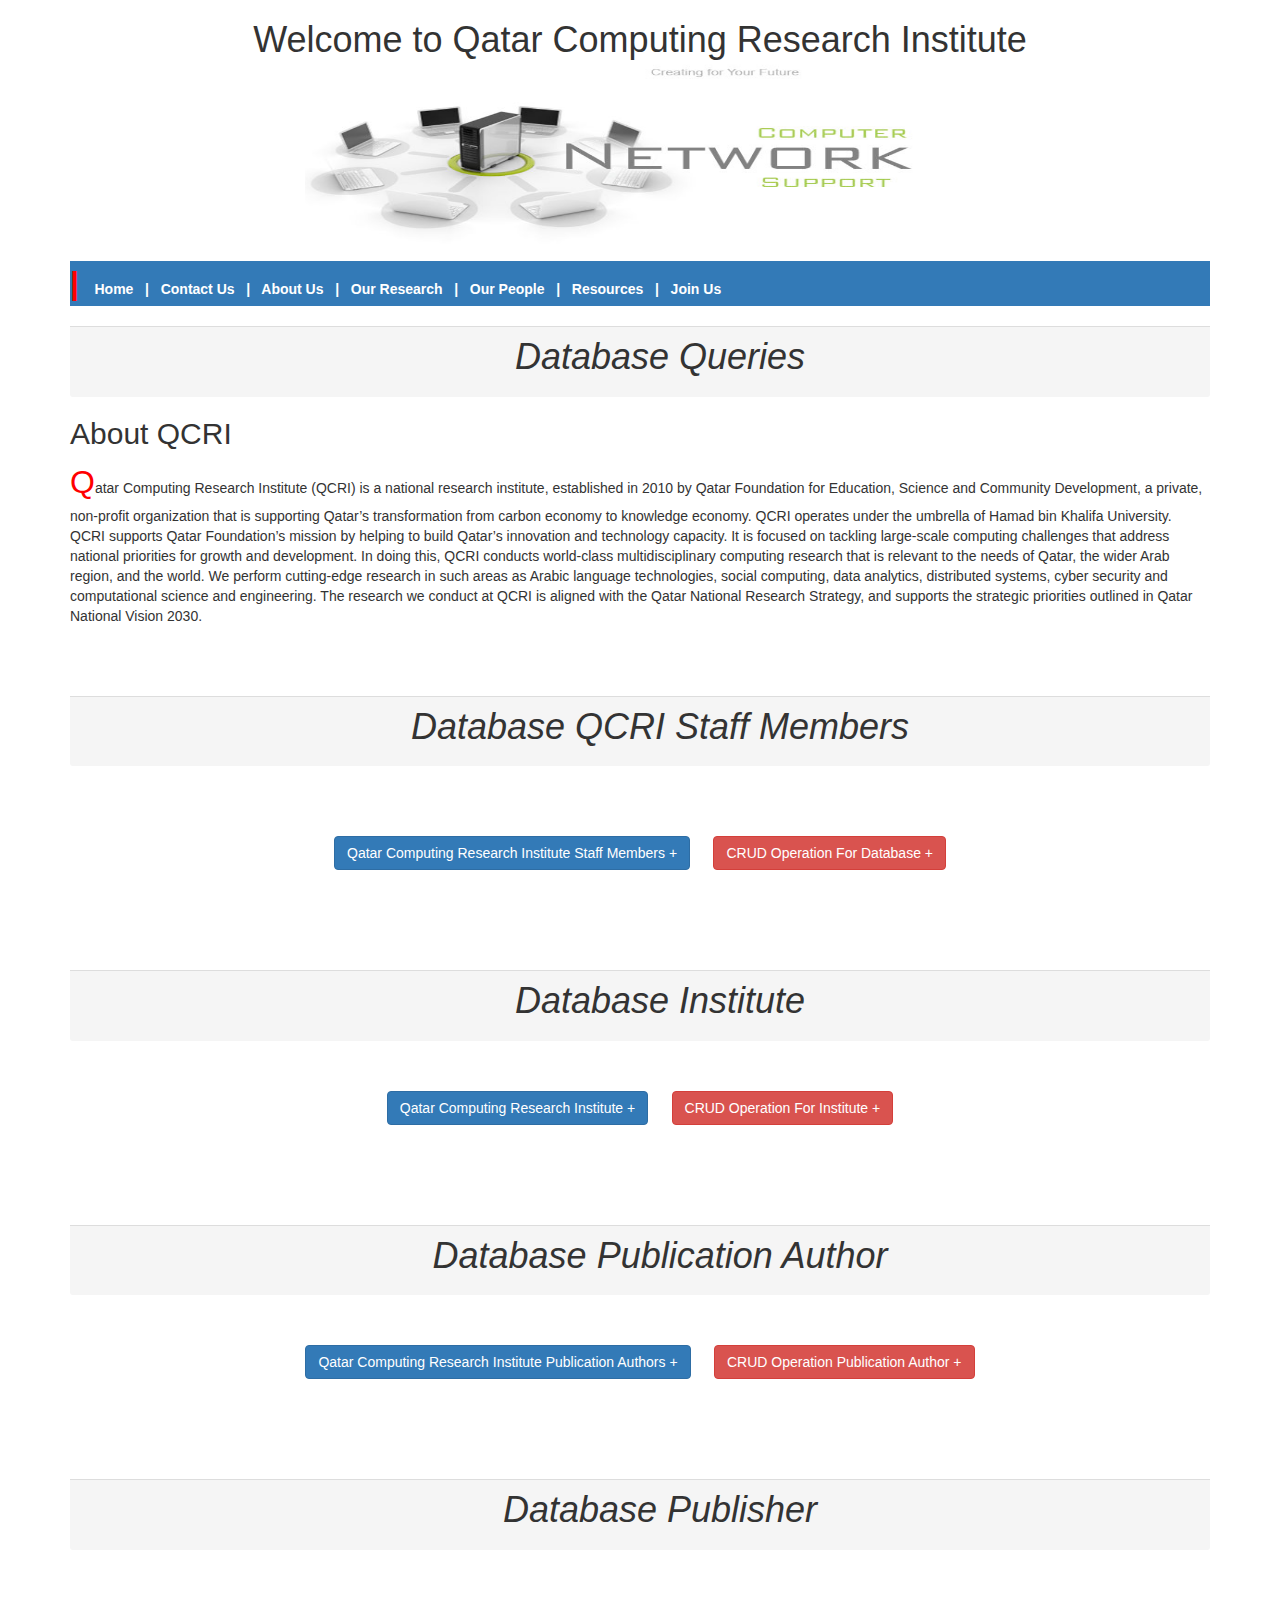
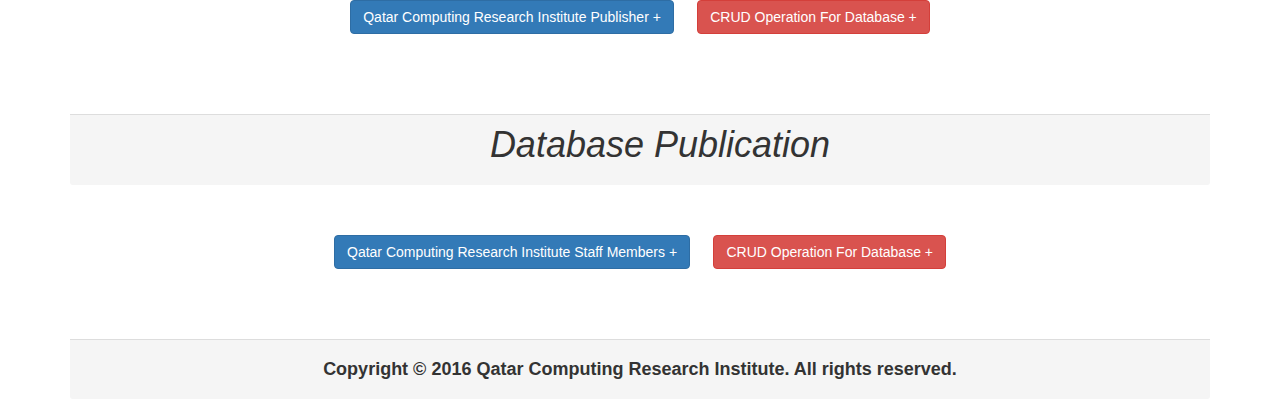
<file: Interface/index.html>
<html>
<div class="container">
<head>
<title>QCRI</title>
<link rel="stylesheet" type="text/css" href="css/homepageCSS.css">
<link rel="stylesheet" type="text/css" href="css/style.css">
<link rel="stylesheet" type="text/css" href="css/bootstrap.min.css">

<body ng-app="myApp">

<div ng-view> </div>


<script src="libs/angular/angular.min.js"></script>
<script src="libs/angular-route/angular-route.min.js"></script>
<script src="js/app.js"></script>
<script src="js/controller/main.controller.js"> </script>
<script src="js/controller/crud.controller.js"></script>
<script src="js/controller/staff.controller.js"></script>
<script src="js/controller/crud.controllerInstitute.js"></script>
<script src="js/controller/Institute.controller.js"></script>
<script src="js/controller/crud.controllerPublicationAuthor.js"></script>
<script src="js/controller/PublicationAuthor.controller.js"></script>
<script src="js/controller/crud.controllerPublishers.js"></script>
<script src="js/controller/Publishers.controller.js"></script>
<script src="js/controller/crud.controllerPublications.js"></script>
<script src="js/controller/Publications.controller.js"></script>

<footer>
<div  class="panel-footer">
<h4  align="center"><strong >  Copyright © 2016 Qatar Computing Research Institute. All rights reserved.</strong></h4>
</div>
</footer>
</body>
</html>
</file>
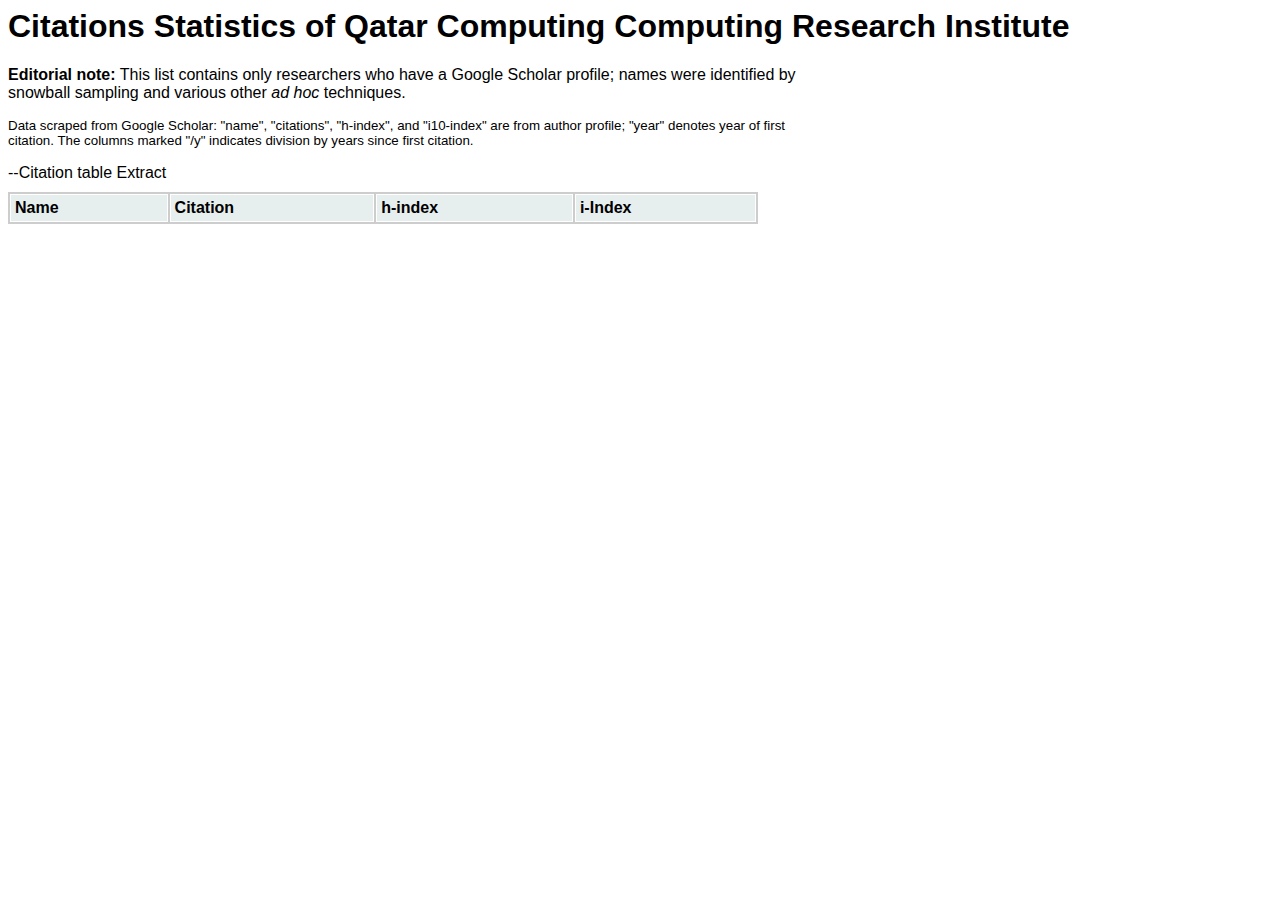
<file: Web-Scraping/index-hci.html>
<html>
<head>
<meta charset="UTF-8">
<!-- from http://www.menucool.com/tooltip/css-tooltip -->
<link rel="stylesheet" href="tooltip/tooltip.css" type="text/css"/>
<link rel="stylesheet" href="tablesorter/style.css" type="text/css" media="print, projection, screen" />
<script src="http://ajax.googleapis.com/ajax/libs/jquery/1.10.2/jquery.min.js"></script>
<script src="tablesorter/jquery.tablesorter.min.js"></script>
<script type="text/javascript" src="stats-hci.json"></script></script>
</head>
<body>

<h1>Citations Statistics of Qatar Computing Computing Research Institute </h1>

<div style="width:800px">
<p><b>Editorial note:</b> This list contains only researchers who have
a Google Scholar profile; names were identified by snowball sampling
and various other <i>ad hoc</i> techniques.
<p>
</div>

<div id="date" style="width:800px"><small>Data scraped from Google
Scholar: "name", "citations", "h-index", and "i10-index" are from
author profile; "year" denotes year of first citation. The columns
marked "/y" indicates division by years since first
citation.</small></div>

<p/>

--Citation table Extract
<table id="stats" border="0" class="tablesorter" width="300">
<thead>
<tr>
    <th>Name</th>
    <th>Citation</th>
    <th>h-index</th>
    <th>i-Index</th>
</tr>
</thead>
</table>

<script>
function round(n) {
  return Math.round(n*10)/10;
}

for (var i=0; i< data.length; i++) {
  var regex = /user=([^&]+)/;
  var match = regex.exec(data[i].url);
  var userId = match[1];

  var row = $('<tr/>');
  var y = (2014 - data[i].year);
  row.append($('<td style="text-align: left"/>')
    .html('<a href="' + data[i].url + '" class="tooltip">' + data[i].name +
    '<span><img class="callout" src="tooltip/tooltip.gif" />' +
    '<img style="padding-bottom: 10px" src="images/' + userId + '.png"/><br/>' +
    '<b>' + data[i].name + '</b><br/>' + data[i].tit+ data[i].affiliation + '<br/>' + '</i></small><br/>' +
    '</span></a>'));
  row.append($('<td style="text-align: left" />').html(data[i].stats.citations[0]));
  row.append($('<td/>').html(data[i].stats.hindex[0]));
  row.append($('<td/>').html(data[i].stats.i10index[0]));
  row.append($('<td style="text-align: left" />').html(data[i].citationData[0]));
  $("#stats").append(row);
}

// http://tablesorter.com/docs/
$(document).ready(function() {
  $("#date").append("<p><small>Last updated: " + date + "</small></p>");
  $("#stats").tablesorter({sortList: [[4,1], [2,1]]});
});
</script>

<p style="margin-top: 300px"/>

</body>
</html>
</file>
<file: Interface/css/homepageCSS.css>
@charset "utf-8";
/* CSS Document */
#containeer{
	width:980px;
	float:inherit;
	font-family: Verdana, Arial, Helvetica, sans-serif;
	margin:auto;
}
#content{
	width:980px;
	padding:10px;
	font-family: Verdana, Arial, Helvetica, sans-serif;
}
#Font{
	padding:20px;
	background-color:#069;
}
.home{
	color:#FFF;
}
.headd{
	color:#069;
	font-family: Verdana, Arial, Helvetica, sans-serif;
}
.id{
	text-align:right;
	font-family: Verdana, Arial, Helvetica, sans-serif;
}
.naveg{
	text-align:left;
}
.pera{
	font:Verdana, Arial, Helvetica, sans-serif;
}
.h2{
	color:#069;
}
.perahead{
	color: #F00;
	font-family: Verdana, Arial, Helvetica, sans-serif;
	font-size: large;
}
.intend{
	text-align:!important;
}
#Font{
	background-color:#069;
	color:#FFF;
}
#image{
	float:left;
}
#sideBar{
	color:#FFF;
	float:right;
	width:160px;
	height:320px;
	background-color:#069;
}
#footer{
	background-color:#069;
	color:#FFF;
	text-align:center;
	padding:10px;
	font-family: Verdana, Arial, Helvetica, sans-serif;
}
.home {
	padding-left:10px;
	color:#F7F7F7;
}
p1::first-letter {
    color: #ff0000;
    font-size: xx-large;
}
</file>
<file: Interface/css/style.css>
@import url(http://fonts.googleapis.com/css?family=Raleway);
.wrapper{
min-height: 960px;
}

form#empForm, form#editForm {
padding: 0 35px 35px;
}
label.gender {
padding-top: 0 !important;
}
.container{
	width:100px;
}
.search-box {
padding-bottom: 0;
}
@media screen and (max-width: 368px){
.wrapper{
min-width: 340px;
}
.btn btn-warning{
	padding: 0 35px 15px;
}
.panel-footer{
	padding:10px 15px;
	background-color:#f5f5f5;
	border-top:1px solid #ddd;
	border-bottom-right-radius:3px; border-bottom-left-radius:3px
}
.btn-success{
	width:100px;
}
.atabs{
	
	color:#FFF;
}
p::first-letter {
    color: #ff0000;
    font-size: xx-large;
}
#container{
	width:1000;
	
	border:#666;
}
#bg-primary{
	background-color:#069;
	border:thin;
}
.active{
	max-width:20px;
}
#sub-container{
	border:thick;
}
.table{
  table tr:nth-child(odd) {
  background-color: #CCC;
  
}
table tr:nth-child(even) {
  background-color: #ffffff;
}
</file>
<file: Web-Scraping/tooltip/tooltip.css>
a.tooltip {outline:none; }
a.tooltip strong {line-height:30px;}
a.tooltip:hover {text-decoration:none;} 
a.tooltip span {
    z-index:10;display:none; padding:14px 20px;
    margin-top:-30px; margin-left:28px;
    width:450px; line-height:16px;
}
a.tooltip:hover span{
    display:inline; position:absolute; color:#111;
    border:1px solid #DCA; background:#fffAF0;}
.callout {z-index:20;position:absolute;top:30px;border:0;left:-12px;}
    
/*CSS3 extras*/
a.tooltip span
{
    border-radius:4px;
    box-shadow: 5px 5px 8px #CCC;
}
</file>
<file: Web-Scraping/tablesorter/style.css>
body {font-family: "Helvetica Neue", Helvetica, Arial, sans-serif;}

/* tables */
table.tablesorter {
	background-color: #CDCDCD;
	margin:10px 0pt 15px;
	width: 750;
	text-align: left;
}
table.tablesorter thead tr th, table.tablesorter tfoot tr th {
	background-color: #e6EEEE;
	border: 1px solid #FFF;
	padding: 4px;
}
table.tablesorter thead tr .header {
	background-image: url(bg.gif);
	background-repeat: no-repeat;
	background-position: center right;
	cursor: pointer;
}
table.tablesorter tbody td {
	color: #3D3D3D;
	padding: 4px;
	background-color: #FFF;
	vertical-align: top;
        text-align: right;
}
table.tablesorter tbody tr.odd td {
	background-color:#F0F0F6;
}
table.tablesorter thead tr .headerSortUp {
	background-image: url(asc.gif);
}
table.tablesorter thead tr .headerSortDown {
	background-image: url(desc.gif);
}
table.tablesorter thead tr .headerSortDown, table.tablesorter thead tr .headerSortUp {
background-color: #8dbdd8;
}
</file>
